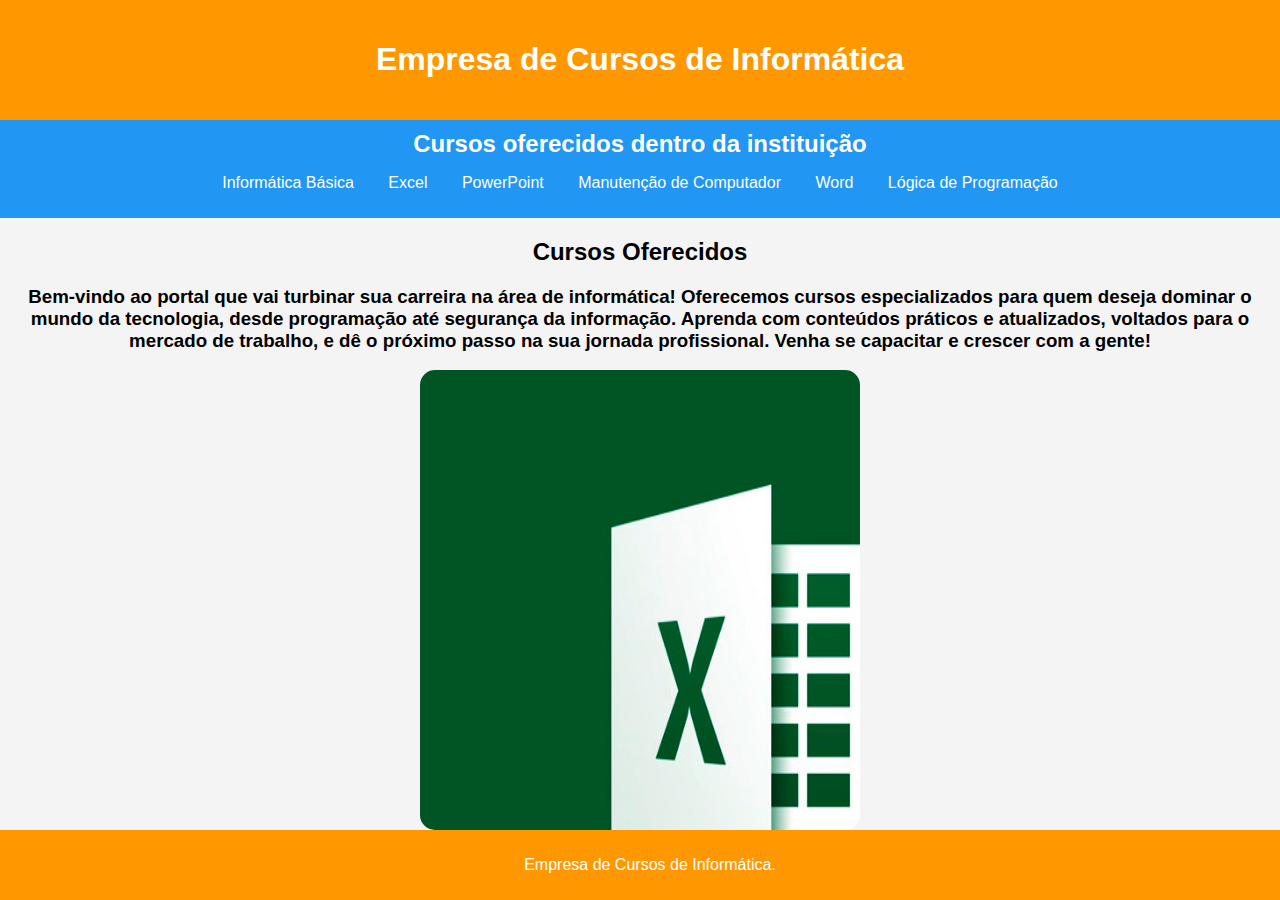
<file: index.html>
<!DOCTYPE html>
<html lang="pt-BR">
<head>
    <meta charset="UTF-8">
    <meta name="viewport" content="width=device-width, initial-scale=1.0">
    <meta http-equiv="X-UA-Compatible" content="IE=edge">
    <title>Empresa de Cursos de Informática</title>
    <link rel="stylesheet" href="css/otrabaio.css"> 
    <link rel="stylesheet" href="css/carrossel.css"> 

<body>
    <!-- Cabeçalho -->
    <header>
        <h1>Empresa de Cursos de Informática</h1>
    </header>

    <!-- Navegação -->
    <nav class="nav-container">
        <h2>Cursos oferecidos dentro da instituição</h2>
        <ul>
            <li><a href="informatica.html">Informática Básica</a></li>
            <li><a href="excel.html">Excel</a></li>
            <li><a href="powerpoint.html">PowerPoint</a></li>
            <li><a href="manutencao.html">Manutenção de Computador</a></li>
            <li><a href="word.html">Word</a></li>
            <li><a href="logica.html">Lógica de Programação</a></li>
        </ul>
    </nav>

    <!-- Conteúdo Principal -->
    <main>
        <section>
            <h2>Cursos Oferecidos</h2>
            <h3>Bem-vindo ao portal que vai turbinar sua carreira na área de informática! Oferecemos cursos especializados para quem deseja dominar o mundo da tecnologia, desde programação até segurança da informação. Aprenda com conteúdos práticos e atualizados, voltados para o mercado de trabalho, e dê o próximo passo na sua jornada profissional. Venha se capacitar e crescer com a gente!</h3>

            <center>
                <div id="carrossel">
                    <div id="fotos">
                        <img src="img/excel.jpg" alt="Imagem do Curso 1">
                        <img src="img/informatica.jpg" alt="Imagem do Curso 2">
                        <img src="img/logica.jpg" alt="Imagem do Curso 3">
                        <img src="img/powerpoint.jpg" alt="Imagem do Curso 4">
                        <img src="img/word.jpg" alt="Imagem do Curso 5">
                        <img src="img/manutencao.jpg" alt="Imagem do Curso 6">
                    </div>
                </div>
            </center>

        </section>
    </main>

    <!-- Rodapé -->
    <footer>
        <p>Empresa de Cursos de Informática.</p>
    </footer>
</body>
</html>
</file>
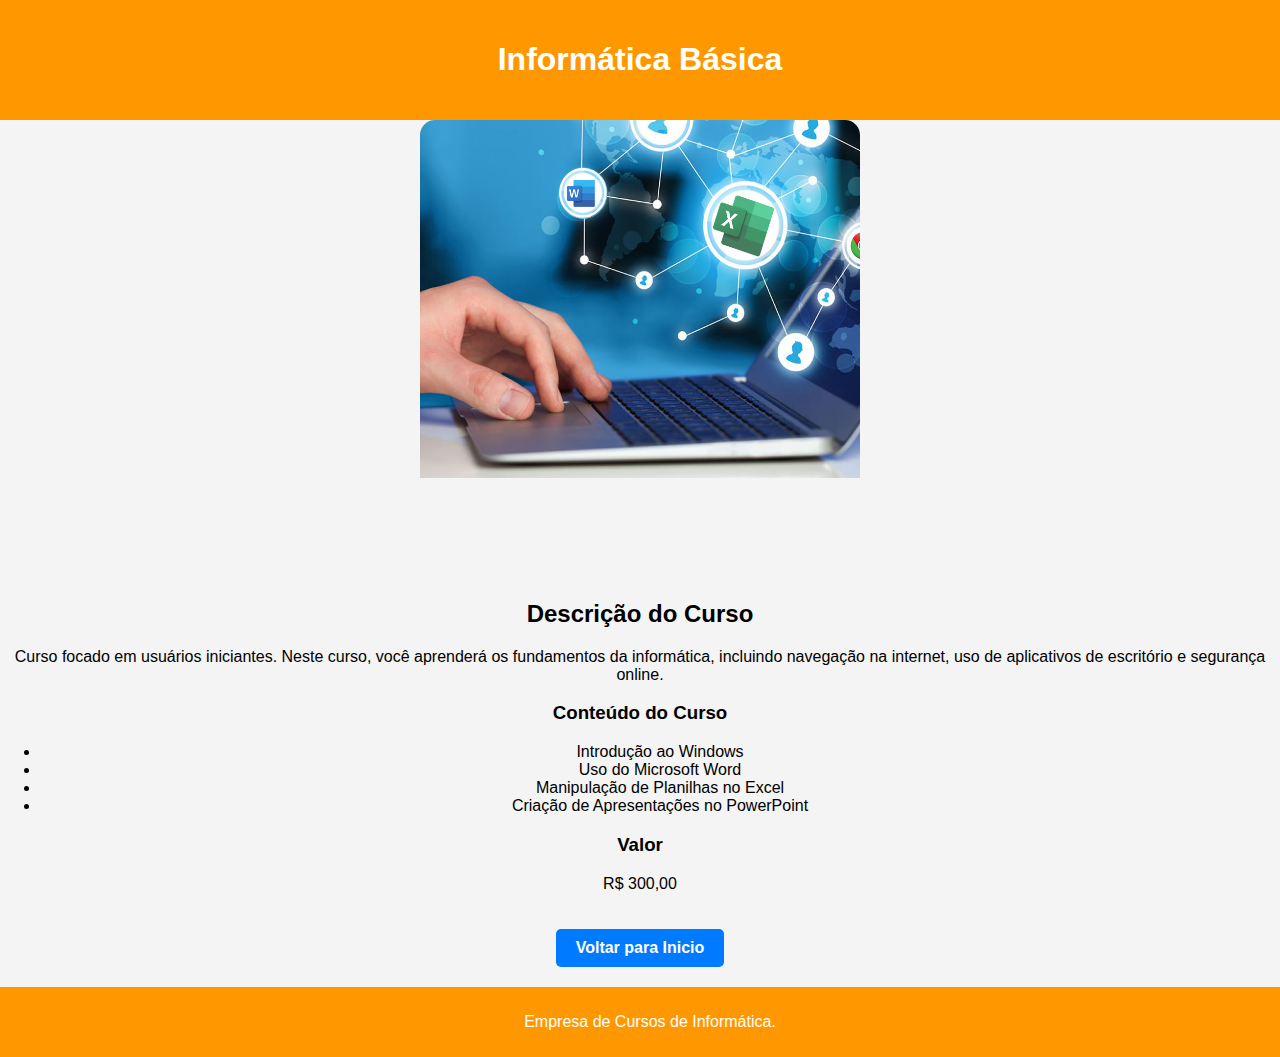
<file: informatica.html>
<!DOCTYPE html>
<html lang="pt-BR">
<head>
    <meta charset="UTF-8">
    <meta name="viewport" content="width=device-width, initial-scale=1.0">
    <title>Informática Básica</title>
    <link rel="stylesheet" href="css/cursos.css">
    <link rel="stylesheet" href="css/otrabaio.css"> 
</head>
<body>
    <header>
        <h1>Informática Básica</h1>
    </header>

    <center>
        <div id="carrossel">
            <div id="fotos">
                <img src="img/informatica1.jpg" alt="Imagem do Curso 1">
                <img src="img/informatica2.jpg" alt="Imagem do Curso 2">
                <img src="img/informatica3.jpg" alt="Imagem do Curso 3">
            </div>
        </div>
    </center>


    <main>
        <section>
            <h2>Descrição do Curso</h2>
            <p>Curso focado em usuários iniciantes. Neste curso, você aprenderá os fundamentos da informática, incluindo navegação na internet, uso de aplicativos de escritório e segurança online.</p>
            <h3>Conteúdo do Curso</h3>
            <ul>
                <li>Introdução ao Windows</li>
                <li>Uso do Microsoft Word</li>
                <li>Manipulação de Planilhas no Excel</li>
                <li>Criação de Apresentações no PowerPoint</li>
            </ul>
            <h3>Valor</h3>
            <p>R$ 300,00</p>
        </section>
    </main>


        <a href="index.html" class="btn-voltar">Voltar para Inicio</a>

    <footer>
        <p>Empresa de Cursos de Informática.</p>
    </footer>

    
</body>
</html>
</file>
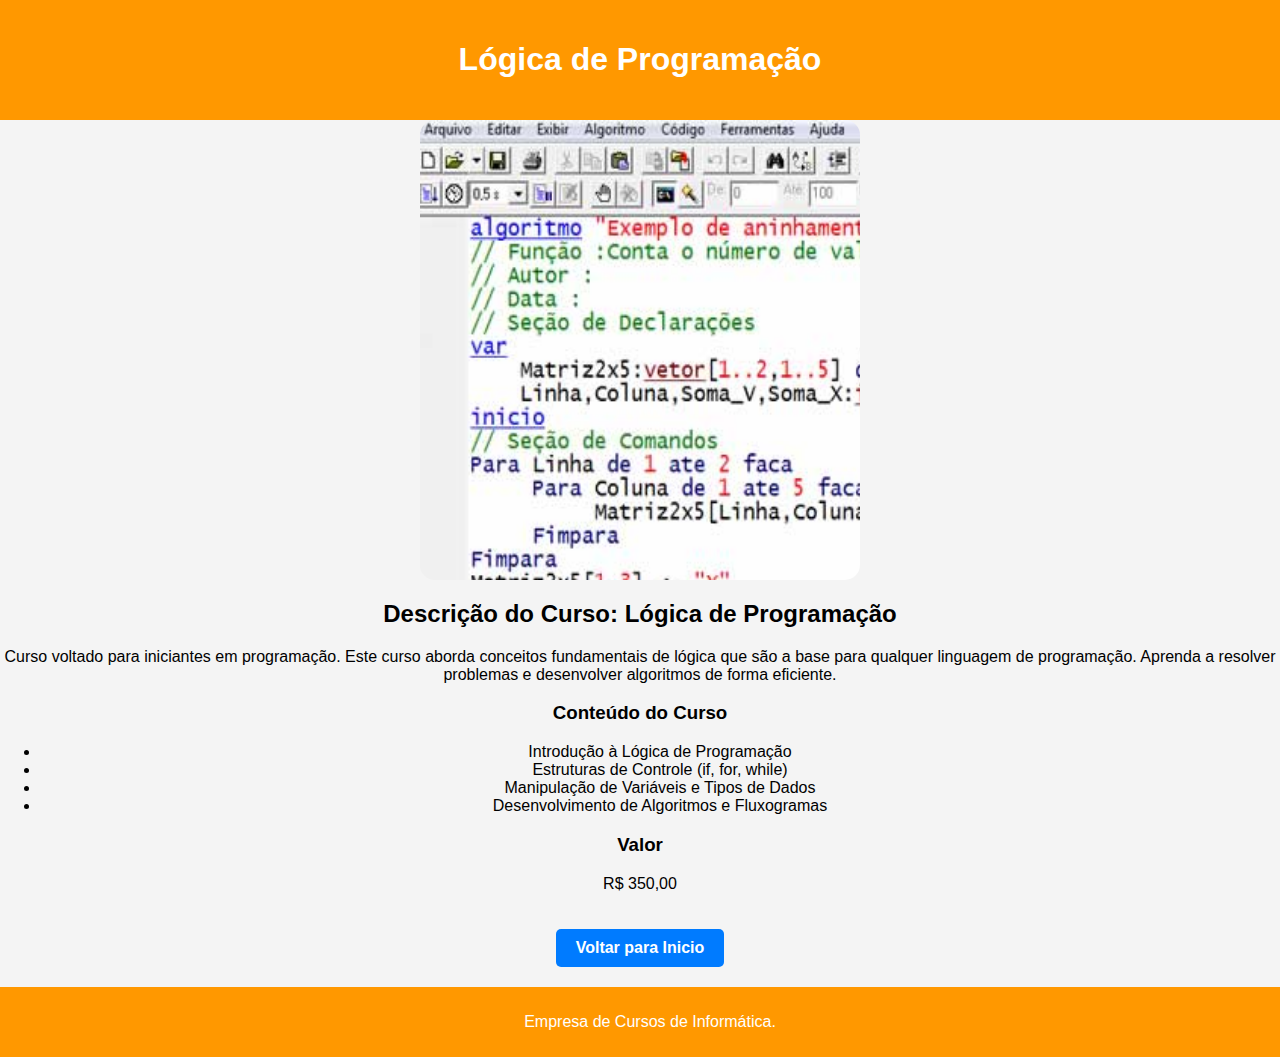
<file: logica.html>
<!DOCTYPE html>
<html lang="pt-BR">
<head>
    <meta charset="UTF-8">
    <meta name="viewport" content="width=device-width, initial-scale=1.0">
    <title>Lógica de Programação</title>
    <link rel="stylesheet" href="css/cursos.css">
    <link rel="stylesheet" href="css/otrabaio.css"> 

</head>
<body>
    <header>
        <h1>Lógica de Programação</h1>
    </header>

    <center>
        <div id="carrossel">
            <div id="fotos">
                <img src="img/logica1.jpg" alt="Imagem do Curso 1">
                <img src="img/logica2.jpg" alt="Imagem do Curso 2">
                <img src="img/logica3.jpg" alt="Imagem do Curso 3">

            </div>
        </div>
    </center>


    <main>
        <section>
            <h2>Descrição do Curso: Lógica de Programação</h2>
            <p>Curso voltado para iniciantes em programação. Este curso aborda conceitos fundamentais de lógica que são a base para qualquer linguagem de programação. Aprenda a resolver problemas e desenvolver algoritmos de forma eficiente.</p>
            <h3>Conteúdo do Curso</h3>
            <ul>
                <li>Introdução à Lógica de Programação</li>
                <li>Estruturas de Controle (if, for, while)</li>
                <li>Manipulação de Variáveis e Tipos de Dados</li>
                <li>Desenvolvimento de Algoritmos e Fluxogramas</li>
            </ul>
            <h3>Valor</h3>
            <p>R$ 350,00</p>
        </section>
    </main>
    


        <a href="index.html" class="btn-voltar">Voltar para Inicio</a>

    <footer>
        <p>Empresa de Cursos de Informática.</p>
    </footer>

    
</body>
</html>
</file>
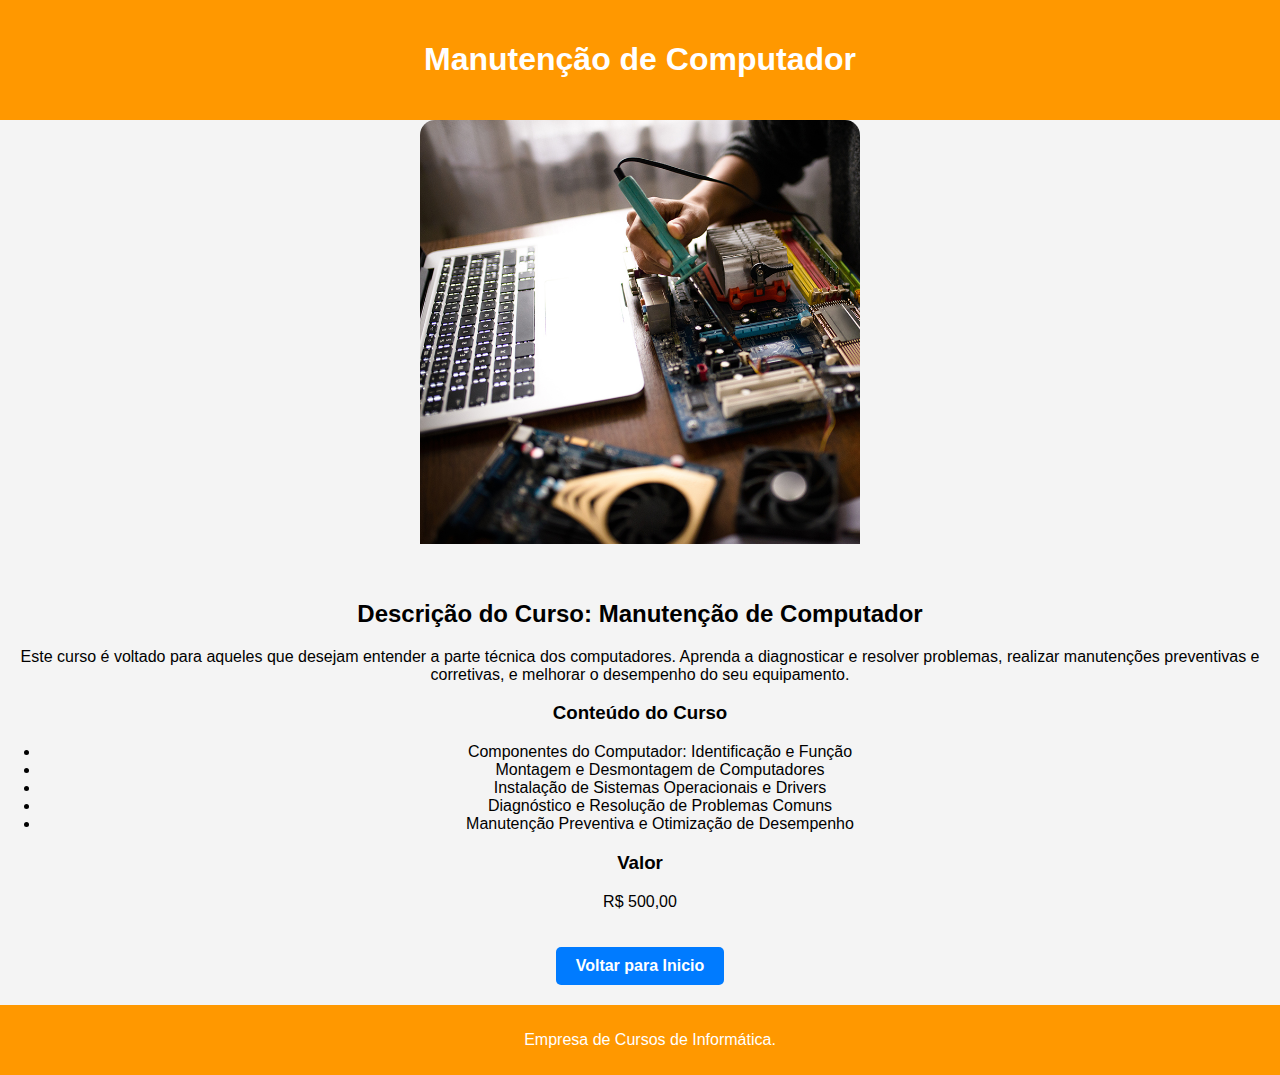
<file: manutencao.html>
<!DOCTYPE html>
<html lang="pt-BR">
<head>
    <meta charset="UTF-8">
    <meta name="viewport" content="width=device-width, initial-scale=1.0">
    <title>Manutenção de Computador</title>
    <link rel="stylesheet" href="css/cursos.css">
    <link rel="stylesheet" href="css/otrabaio.css">

</head>
<body>
    <header>
        <h1>Manutenção de Computador</h1>
    </header>

    <center>
        <div id="carrossel">
            <div id="fotos">
                <img src="img/manutencao1.jpg" alt="Imagem do Curso 1">
                <img src="img/manutencao2.jpg" alt="Imagem do Curso 2">
                <img src="img/manutencao3.jpg" alt="Imagem do Curso 3">
            </div>
        </div>
    </center>


    <main>
        <section>
            <h2>Descrição do Curso: Manutenção de Computador</h2>
            <p>Este curso é voltado para aqueles que desejam entender a parte técnica dos computadores. Aprenda a diagnosticar e resolver problemas, realizar manutenções preventivas e corretivas, e melhorar o desempenho do seu equipamento.</p>
            <h3>Conteúdo do Curso</h3>
            <ul>
                <li>Componentes do Computador: Identificação e Função</li>
                <li>Montagem e Desmontagem de Computadores</li>
                <li>Instalação de Sistemas Operacionais e Drivers</li>
                <li>Diagnóstico e Resolução de Problemas Comuns</li>
                <li>Manutenção Preventiva e Otimização de Desempenho</li>
            </ul>
            <h3>Valor</h3>
            <p>R$ 500,00</p>
        </section>
    </main>
    


        <a href="index.html" class="btn-voltar">Voltar para Inicio</a>

    <footer>
        <p>Empresa de Cursos de Informática.</p>
    </footer>

    
</body>
</html>
</file>
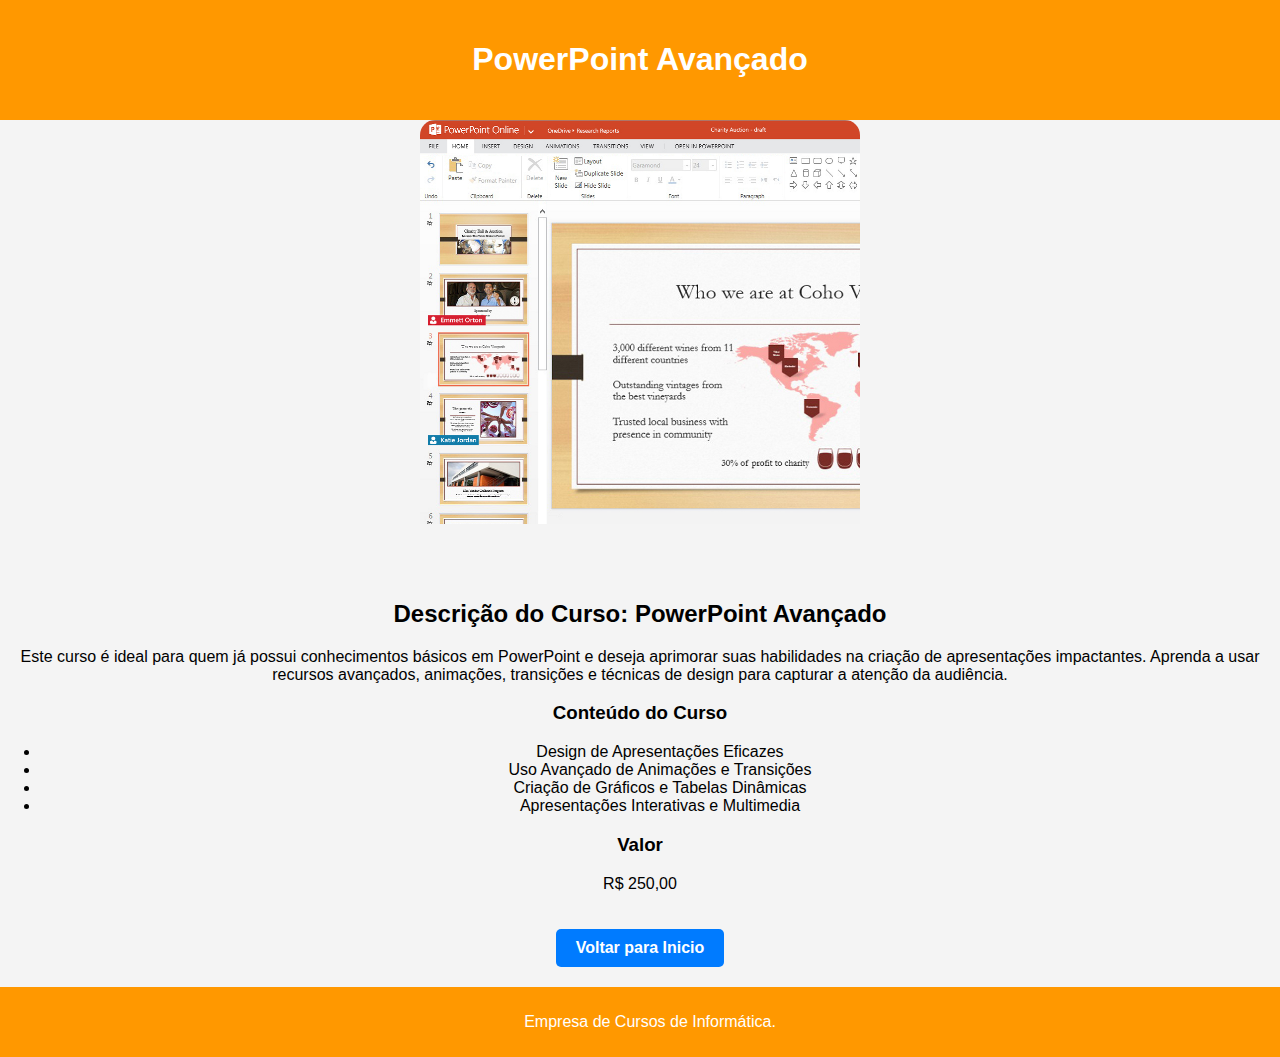
<file: powerpoint.html>
<!DOCTYPE html>
<html lang="pt-BR">
<head>
    <meta charset="UTF-8">
    <meta name="viewport" content="width=device-width, initial-scale=1.0">
    <title>PowerPoint Avançado</title>
    <link rel="stylesheet" href="css/cursos.css">
    <link rel="stylesheet" href="css/otrabaio.css"> 

</head>
<body>
    <header>
        <h1>PowerPoint Avançado</h1>
    </header>

    <center>
        <div id="carrossel">
            <div id="fotos">
                <img src="img/powerpoint1.jpg" alt="Imagem do Curso 1">
                <img src="img/powerpoint2.jpg" alt="Imagem do Curso 2">
                <img src="img/powerpoint3.jpg" alt="Imagem do Curso 3">
            </div>
        </div>
    </center>


    <main>
        <section>
            <h2>Descrição do Curso: PowerPoint Avançado</h2>
            <p>Este curso é ideal para quem já possui conhecimentos básicos em PowerPoint e deseja aprimorar suas habilidades na criação de apresentações impactantes. Aprenda a usar recursos avançados, animações, transições e técnicas de design para capturar a atenção da audiência.</p>
            <h3>Conteúdo do Curso</h3>
            <ul>
                <li>Design de Apresentações Eficazes</li>
                <li>Uso Avançado de Animações e Transições</li>
                <li>Criação de Gráficos e Tabelas Dinâmicas</li>
                <li>Apresentações Interativas e Multimedia</li>
            </ul>
            <h3>Valor</h3>
            <p>R$ 250,00</p>
        </section>
    </main>
    


        <a href="index.html" class="btn-voltar">Voltar para Inicio</a>

    <footer>
        <p>Empresa de Cursos de Informática.</p>
    </footer>

    
</body>
</html>
</file>
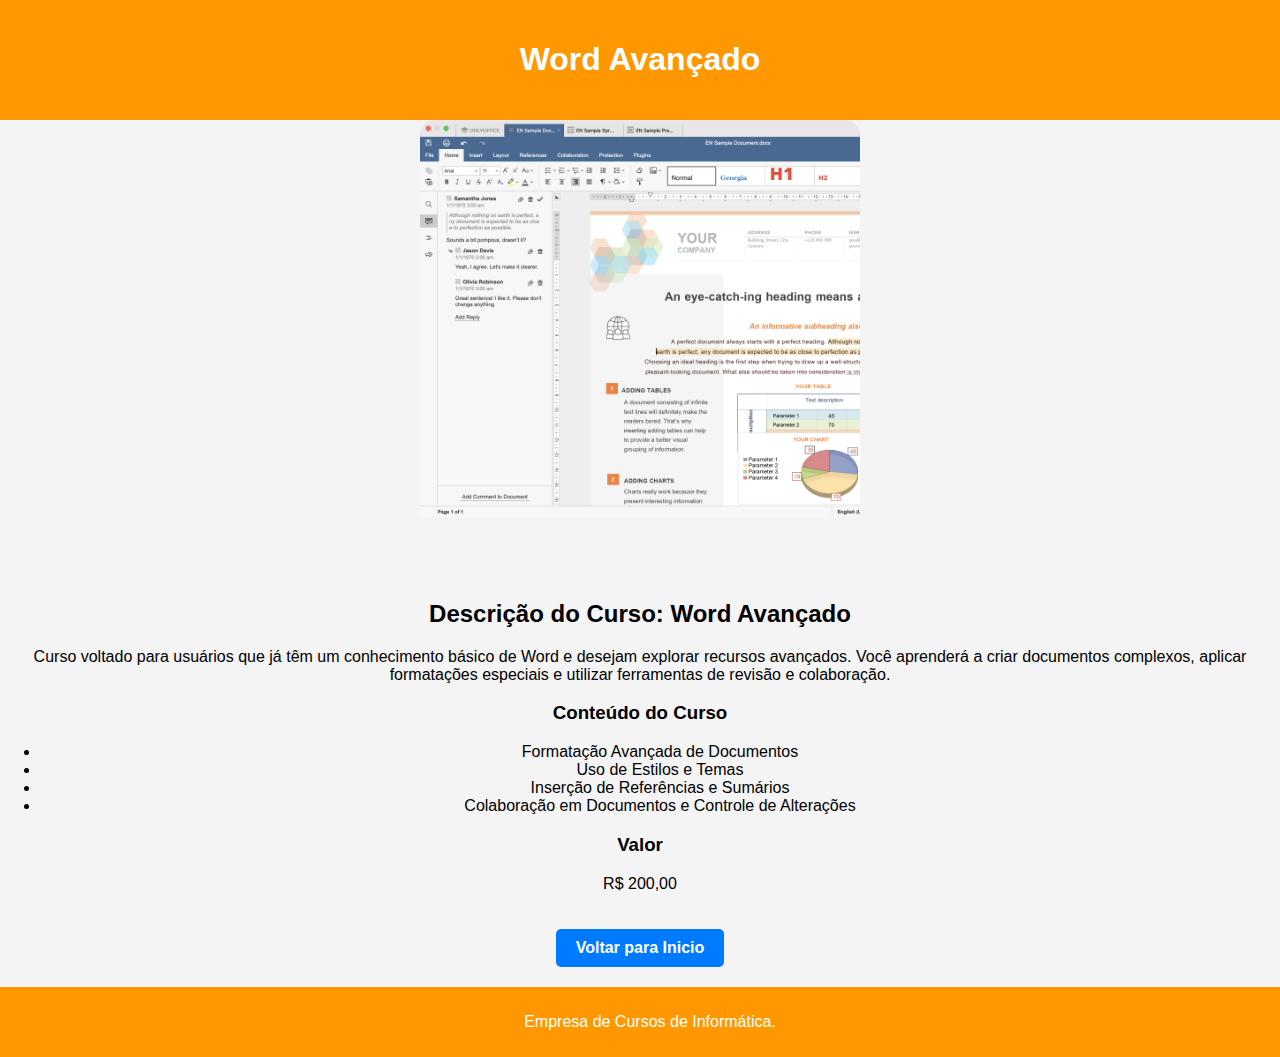
<file: word.html>
<!DOCTYPE html>
<html lang="pt-BR">
<head>
    <meta charset="UTF-8">
    <meta name="viewport" content="width=device-width, initial-scale=1.0">
    <title>Word Avançado</title>
    <link rel="stylesheet" href="css/cursos.css">
    <link rel="stylesheet" href="css/otrabaio.css"> 

</head>
<body>
    <header>
        <h1>Word Avançado</h1>
    </header>

    <center>
        <div id="carrossel">
            <div id="fotos">
                <img src="img/word1.jpg" alt="Imagem do Curso 1">
                <img src="img/word2.jpg" alt="Imagem do Curso 2">
                <img src="img/word3.jpg" alt="Imagem do Curso 3">
            </div>
        </div>
    </center>


    <main>
        <section>
            <h2>Descrição do Curso: Word Avançado</h2>
            <p>Curso voltado para usuários que já têm um conhecimento básico de Word e desejam explorar recursos avançados. Você aprenderá a criar documentos complexos, aplicar formatações especiais e utilizar ferramentas de revisão e colaboração.</p>
            <h3>Conteúdo do Curso</h3>
            <ul>
                <li>Formatação Avançada de Documentos</li>
                <li>Uso de Estilos e Temas</li>
                <li>Inserção de Referências e Sumários</li>
                <li>Colaboração em Documentos e Controle de Alterações</li>
            </ul>
            <h3>Valor</h3>
            <p>R$ 200,00</p>
        </section>
    </main>
    

        <a href="index.html" class="btn-voltar">Voltar para Inicio</a>

    <footer>
        <p>Empresa de Cursos de Informática.</p>
    </footer>

    
</body>
</html>
</file>
<file: css/otrabaio.css>
/* Estilo geral do corpo */
body {
    font-family: Arial, sans-serif;
    margin: 0;
    padding: 0;
    background-color: #f4f4f4; /* Cor de fundo leve */
    text-align: center;
}

/* Cabeçalho */
header {
    background-color: #ff9800; /* Laranja */
    color: white;
    padding: 20px;
    text-align: center;
}

/* Navegação */
.nav-container {
    background-color: #2196f3; /* Azul */
    padding: 10px;
    color: white;
    text-align: center; /* Centraliza o texto da navegação */
}

.nav-container h2 {
    margin: 0;
}

.nav-container ul {
    list-style-type: none;
    padding: 0;
}

.nav-container ul li {
    display: inline;
    margin: 0 15px;
}

.nav-container ul li a {
    color: white;
    text-decoration: none;
}

/* Estilo da tabela */
table {
    width: 100%;
    border-collapse: collapse; /* Colapsa as bordas */
    margin: 20px 0;
    border: 1px solid #2196f3; /* Borda azul em torno da tabela */
}

th, td {
    border: 1px solid #2196f3; /* Borda azul nas células */
    padding: 15px;
    text-align: center; /* Centraliza o texto */
}

th {
    background-color: #ff9800; /* Cabeçalho laranja */
    color: white;
}

/* Estilo das imagens */
img {
    width: 200px; /* Largura das imagens */
    height: auto; /* Mantém a proporção da imagem */
}

tr:nth-child(even) {
    background-color: #f2f2f2; /* Linhas alternadas */
}


/* Rodapé */
footer {
    background-color: #ff9800; /* Laranja */
    color: white;
    text-align: center;
    padding: 10px;
    position: relative;
    bottom: 0;
    width: 100%;
}
</file>
<file: css/carrossel.css>
#carrossel {
    position: relative;
    width: 80%;
    margin: auto;
    overflow: hidden;
}

#fotos {
    display: flex;
    transition: transform 0.5s ease-in-out;
}

#fotos img {
    width: auto;
    height: auto;
}

@media (max-width: 600px) {
    #carrossel {
        width: 100%;
    }
}

#carrossel{

    border: solid #757575 2px;
    border-radius : 15px;
    width : 440px ;
    height : 460px;
    overflow: hidden;
    border: none;
    
    }
    #fotos{
    
    
    width: 1100%;
    animation: animacao 10s infinite;
    }
    
    #fotos img{
    
    width: 636px;
    
    }
    
    @keyframes animacao {
        0% { transform: translateX(0); }
        10% { transform: translateX(0); }            /* Exibe a primeira imagem */
        15% { transform: translateX(-640px); }        /* Passa para a segunda imagem */
        25% { transform: translateX(-640px); }
        30% { transform: translateX(-1280px); }       /* Passa para a terceira imagem */
        40% { transform: translateX(-1280px); }
        45% { transform: translateX(-1920px); }       /* Passa para a quarta imagem */
        55% { transform: translateX(-1920px); }
        60% { transform: translateX(-2560px); }       /* Passa para a quinta imagem */
        70% { transform: translateX(-2560px); }
        75% { transform: translateX(-3200px); }       /* Passa para a sexta imagem */
        85% { transform: translateX(-3200px); }
        100% { transform: translateX(0); }            /* Retorna ao início */
    }

    .btn-voltar {
        display: inline-block;
        padding: 10px 20px;
        margin: 20px 0;
        background-color: #007BFF; /* Azul */
        color: white;
        text-decoration: none;
        border-radius: 5px;
        font-weight: bold;
        transition: background-color 0.3s;
    }

    .btn-voltar:hover {
        background-color: #0056b3; /* Azul mais escuro ao passar o mouse */
    }
</file>
<file: css/cursos.css>
#carrossel {
    position: relative;
    width: 80%;
    margin: auto;
    overflow: hidden;
}

#fotos {
    display: flex;
    transition: transform 0.5s ease-in-out;
}

#fotos img {
    width: 100%;
    height: auto;
}

@media (max-width: 600px) {
    #carrossel {
        width: 100%;
    }
}

#carrossel{

    border: solid #757575 2px;
    border-radius : 15px;
    width : 440px ;
    height : 460px;
    overflow: hidden;
    border: none;
    
    }
    #fotos{
    
    
    width: 1100%;
    animation: animacao 10s infinite;
    }
    
    #fotos img{
    
    width: 636px;
    
    }
    
    @keyframes animacao {
        0% { transform: translateX(0); }
        20% { transform: translateX(0); }
        25% { transform: translateX(-640px); } /* Passa para a primeira imagem */
        45% { transform: translateX(-640px); }
        50% { transform: translateX(-1280px); } /* Passa para a segunda imagem */
        70% { transform: translateX(-1280px); }
        75% { transform: translateX(-1920px); } /* Passa para a terceira imagem */
        95% { transform: translateX(-1920px); }
        100% { transform: translateX(0); } /* Retorna ao início */
    }

    .btn-voltar {
        display: inline-block;
        padding: 10px 20px;
        margin: 20px 0;
        background-color: #007BFF; /* Azul */
        color: white;
        text-decoration: none;
        border-radius: 5px;
        font-weight: bold;
        transition: background-color 0.3s;
    }

    .btn-voltar:hover {
        background-color: #0056b3; /* Azul mais escuro ao passar o mouse */
    }
</file>
